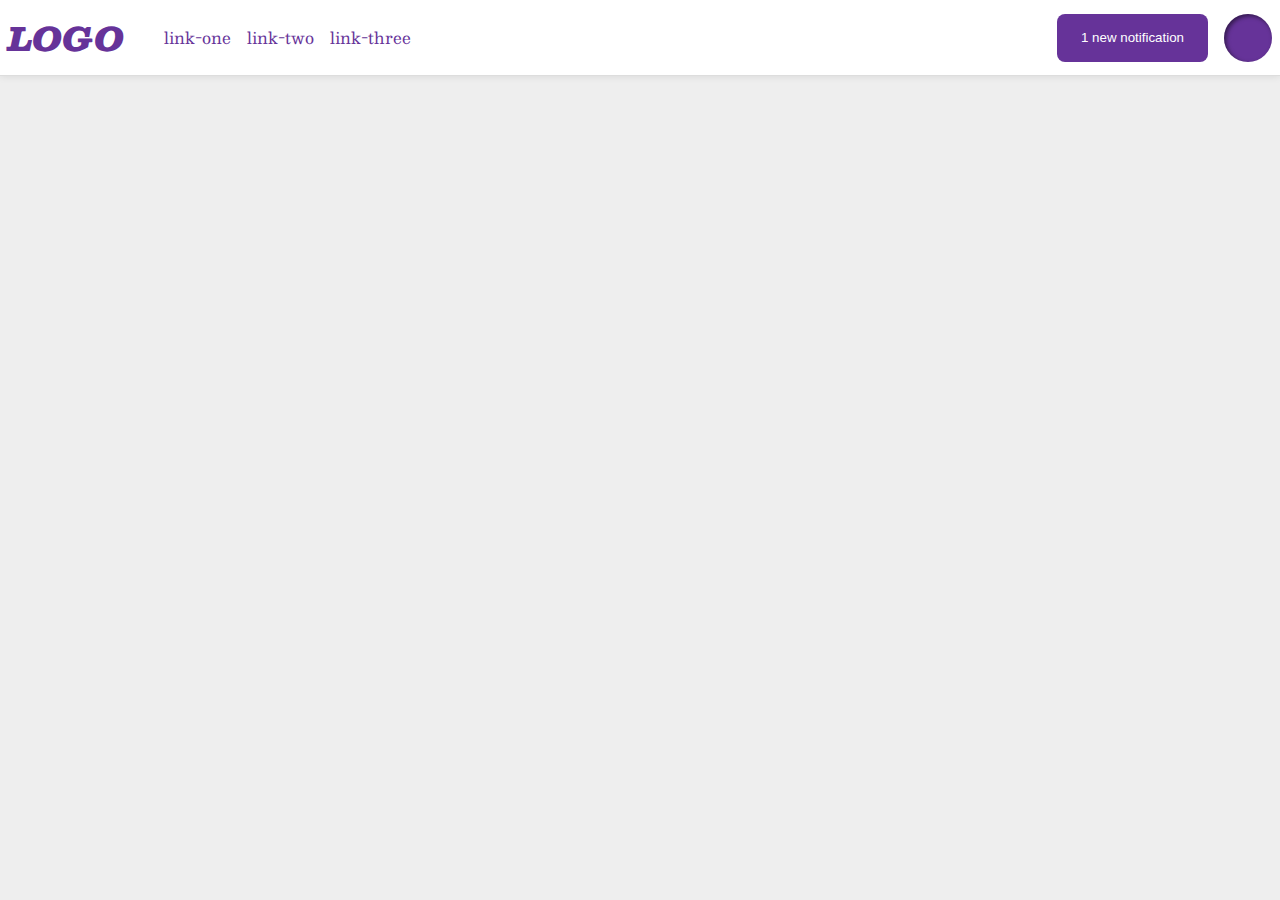
<file: flex/03-flex-header-2/index.html>
<!DOCTYPE html>
<html lang="en">
  <head>
    <meta charset="UTF-8" />
    <meta http-equiv="X-UA-Compatible" content="IE=edge" />
    <meta name="viewport" content="width=device-width, initial-scale=1.0" />
    <title>Flex Header 2</title>
    <link rel="stylesheet" href="style.css" />
  </head>
  <body>
    <div class="header">
      <div class="logo">LOGO</div>
      <ul class="links--left">
        <li><a href="google.com">link-one</a></li>
        <li><a href="google.com">link-two</a></li>
        <li><a href="google.com">link-three</a></li>
      </ul>
      <div class="links--right">
        <button class="notifications">1 new notification</button>
        <div class="profile-image"></div>
      </div>
    </div>
  </body>
</html>
</file>
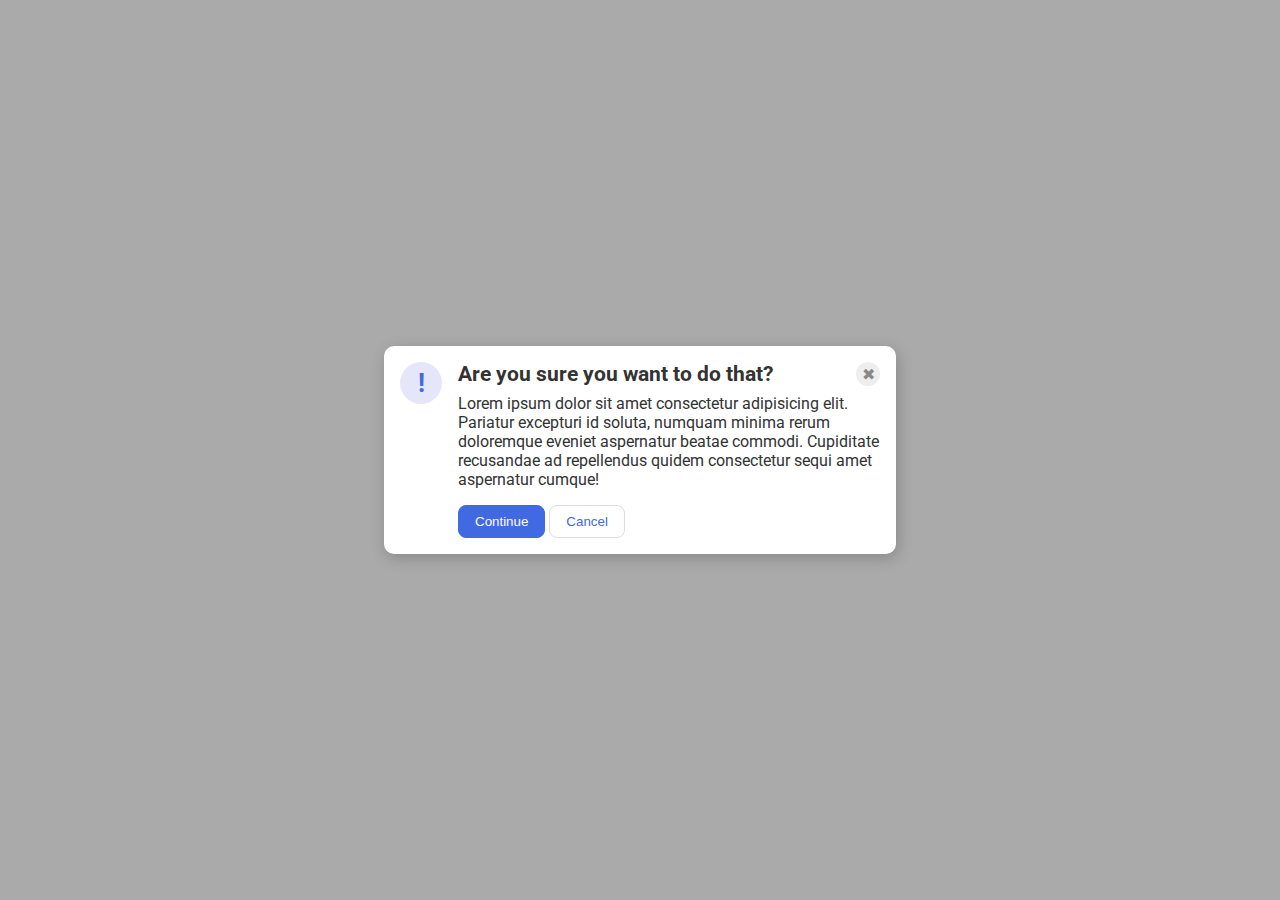
<file: flex/05-flex-modal/index.html>
<!DOCTYPE html>
<html lang="en">
  <head>
    <meta charset="UTF-8" />
    <meta http-equiv="X-UA-Compatible" content="IE=edge" />
    <meta name="viewport" content="width=device-width, initial-scale=1.0" />
    <link rel="stylesheet" href="style.css" />
    <title>Modal</title>
  </head>
  <body>
    <div class="modal">
      <div class="icon">!</div>
      <div class="modal__content">
        <div class="modal__header">
          <div class="header">Are you sure you want to do that?</div>
          <div class="close-button">✖</div>
        </div>
        <div class="modal__body">
          <div class="text">
            Lorem ipsum dolor sit amet consectetur adipisicing elit. Pariatur
            excepturi id soluta, numquam minima rerum doloremque eveniet
            aspernatur beatae commodi. Cupiditate recusandae ad repellendus
            quidem consectetur sequi amet aspernatur cumque!
          </div>
          <button class="continue">Continue</button>
          <button class="cancel">Cancel</button>
        </div>
      </div>
    </div>
  </body>
</html>
</file>
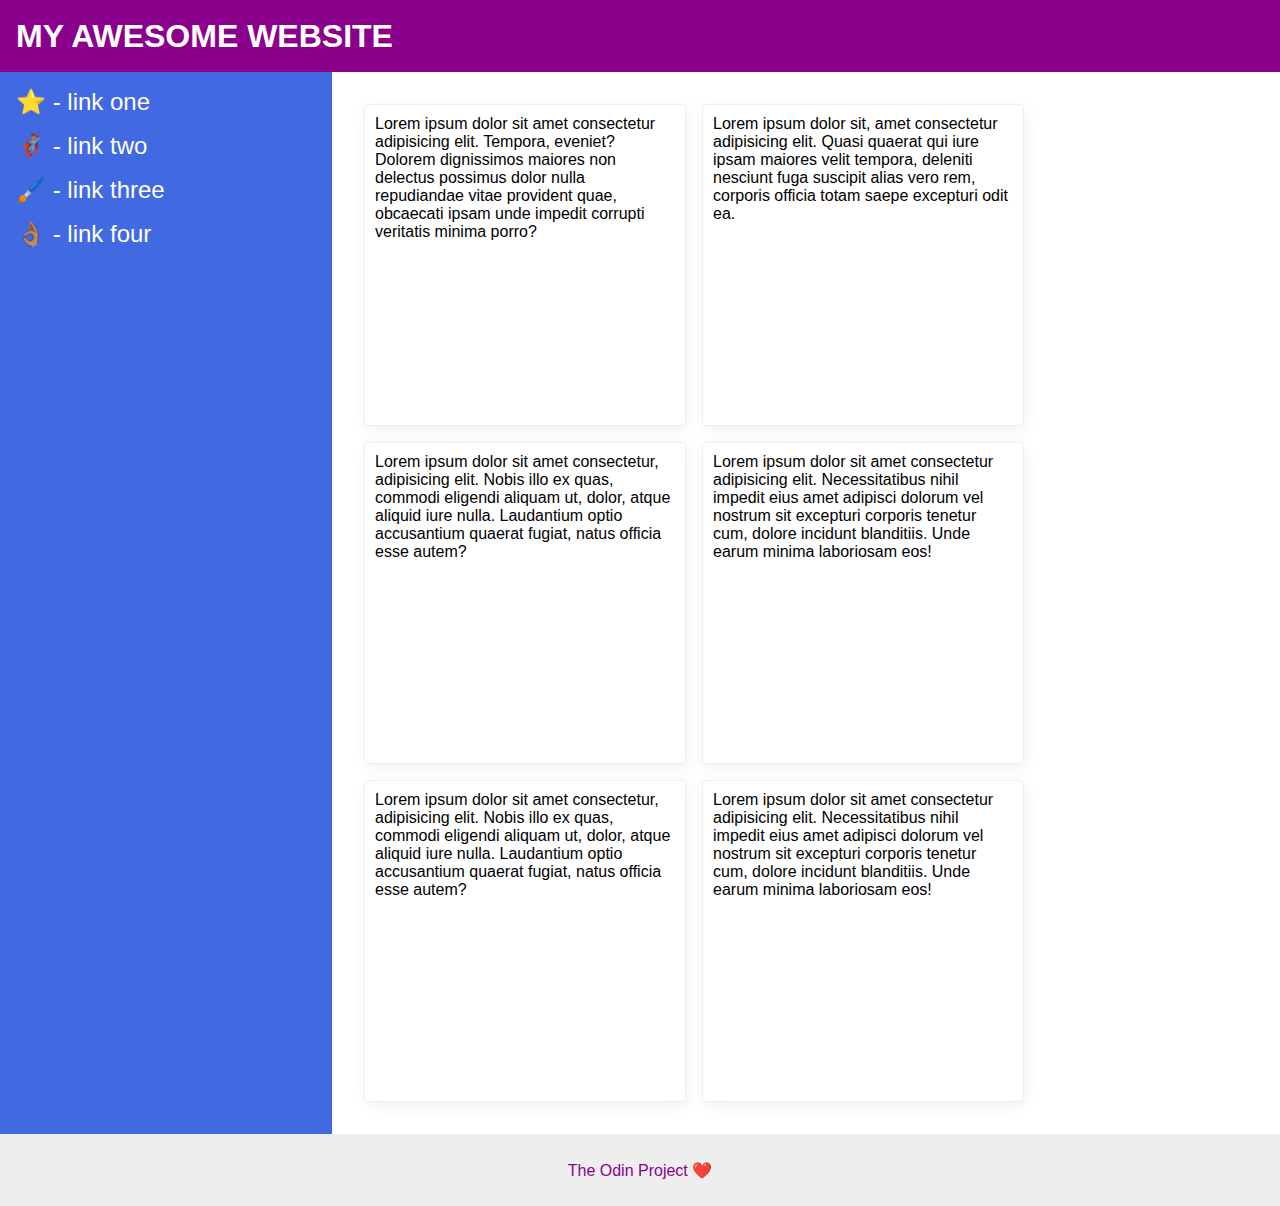
<file: flex/07-flex-layout-2/index.html>
<!DOCTYPE html>
<html lang="en">
  <head>
    <meta charset="UTF-8" />
    <meta http-equiv="X-UA-Compatible" content="IE=edge" />
    <meta name="viewport" content="width=device-width, initial-scale=1.0" />
    <title>The Holy Grail</title>
    <link rel="stylesheet" href="style.css" />
  </head>
  <body>
    <div class="header">MY AWESOME WEBSITE</div>
    <div class="container">
      <div class="sidebar">
        <ul>
          <li><a href="#">⭐ - link one</a></li>
          <li><a href="#">🦸🏽‍♂️ - link two</a></li>
          <li><a href="#">🖌️ - link three</a></li>
          <li><a href="#">👌🏽 - link four</a></li>
        </ul>
      </div>

      <div class="cards-container">
        <div class="card">
          Lorem ipsum dolor sit amet consectetur adipisicing elit. Tempora,
          eveniet? Dolorem dignissimos maiores non delectus possimus dolor nulla
          repudiandae vitae provident quae, obcaecati ipsam unde impedit
          corrupti veritatis minima porro?
        </div>
        <div class="card">
          Lorem ipsum dolor sit, amet consectetur adipisicing elit. Quasi
          quaerat qui iure ipsam maiores velit tempora, deleniti nesciunt fuga
          suscipit alias vero rem, corporis officia totam saepe excepturi odit
          ea.
        </div>
        <div class="card">
          Lorem ipsum dolor sit amet consectetur, adipisicing elit. Nobis illo
          ex quas, commodi eligendi aliquam ut, dolor, atque aliquid iure nulla.
          Laudantium optio accusantium quaerat fugiat, natus officia esse autem?
        </div>
        <div class="card">
          Lorem ipsum dolor sit amet consectetur adipisicing elit.
          Necessitatibus nihil impedit eius amet adipisci dolorum vel nostrum
          sit excepturi corporis tenetur cum, dolore incidunt blanditiis. Unde
          earum minima laboriosam eos!
        </div>
        <div class="card">
          Lorem ipsum dolor sit amet consectetur, adipisicing elit. Nobis illo
          ex quas, commodi eligendi aliquam ut, dolor, atque aliquid iure nulla.
          Laudantium optio accusantium quaerat fugiat, natus officia esse autem?
        </div>
        <div class="card">
          Lorem ipsum dolor sit amet consectetur adipisicing elit.
          Necessitatibus nihil impedit eius amet adipisci dolorum vel nostrum
          sit excepturi corporis tenetur cum, dolore incidunt blanditiis. Unde
          earum minima laboriosam eos!
        </div>
      </div>
    </div>

    <div class="footer">The Odin Project ❤️</div>
  </body>
</html>
</file>
<file: flex/03-flex-header-2/style.css>
/* this is some magical font-importing.  
you'll learn about it later. */
@import url("https://fonts.googleapis.com/css2?family=Besley:ital,wght@0,400;1,900&display=swap");

body {
  margin: 0;
  background: #eee;
  font-family: Besley, serif;
}

.header {
  background: white;
  border-bottom: 1px solid #ddd;
  box-shadow: 0 0 8px rgba(0, 0, 0, 0.1);
  display: flex;
  align-items: center;
  padding: 8px;
}

.profile-image {
  background: rebeccapurple;
  box-shadow: inset 2px 2px 4px rgba(0, 0, 0, 0.5);
  border-radius: 50%;
  width: 48px;
  height: 48px;
}

.logo {
  color: rebeccapurple;
  font-size: 32px;
  font-weight: 900;
  font-style: italic;
}

button {
  border: none;
  border-radius: 8px;
  background: rebeccapurple;
  color: white;
  padding: 8px 24px;
}

a {
  /* this removes the line under our links */
  text-decoration: none;
  color: rebeccapurple;
}

ul {
  list-style-type: none;
  gap: 16px;
}

.links--left {
  display: flex;
  /* width: 100%; */
}

.links--right {
  display: flex;
  margin-left: auto;
  gap: 16px;
}
</file>
<file: flex/05-flex-modal/style.css>
@import url("https://fonts.googleapis.com/css2?family=Roboto:wght@400;700&display=swap");

html,
body {
  height: 100%;
}

body {
  font-family: Roboto, sans-serif;
  margin: 0;
  background: #aaa;
  color: #333;
  /* I'll give you this one for free lol */
  display: flex;
  align-items: center;
  justify-content: center;
}

.modal {
  background: white;
  width: 480px;
  border-radius: 10px;
  box-shadow: 2px 4px 16px rgba(0, 0, 0, 0.2);
  padding: 1rem;
  display: flex;
  gap: 1rem;
}

.modal__content {
  display: flex;
  flex-direction: column;
}

.modal__header {
  display: flex;
  align-items: center;
  margin-bottom: 0.5rem;
}

.header {
  font-weight: bold;
  font-size: 1.3rem;
}

.icon {
  color: royalblue;
  font-size: 26px;
  font-weight: 700;
  background: lavender;
  width: 42px;
  height: 42px;
  border-radius: 50%;
  display: flex;
  align-items: center;
  justify-content: center;
  flex-shrink: 0;
}

.text {
  margin-bottom: 1rem;
}

.close-button {
  background: #eee;
  border-radius: 50%;
  color: #888;
  font-weight: 400;
  font-size: 16px;
  height: 24px;
  width: 24px;
  display: flex;
  align-items: center;
  justify-content: center;
  margin-left: auto;
}

button {
  padding: 8px 16px;
  border-radius: 8px;
}

button.continue {
  background: royalblue;
  border: 1px solid royalblue;
  color: white;
}

button.cancel {
  background: white;
  border: 1px solid #ddd;
  color: royalblue;
}
</file>
<file: flex/07-flex-layout-2/style.css>
body {
  font-family: -apple-system, BlinkMacSystemFont, "Segoe UI", Roboto, Oxygen,
    Ubuntu, Cantarell, "Open Sans", "Helvetica Neue", sans-serif;
  margin: 0;
  min-height: 100vh;
  display: flex;
  flex-direction: column;
  justify-content: space-between;
}

.header {
  height: 72px;
  background: darkmagenta;
  color: white;
  display: flex;
  align-items: center;
  font-size: 32px;
  font-weight: 900;
  padding-left: 16px;
}

.container {
  display: flex;
  flex: 1;
}

.footer {
  height: 72px;
  background: #eee;
  color: darkmagenta;
  display: flex;
  justify-content: center;
  align-items: center;
}

.sidebar {
  width: 300px;
  background: royalblue;
  flex: 0 0 auto;
  padding: 16px;
}

.sidebar ul {
  list-style: none;
  margin: 0;
  padding: 0;
}

.sidebar li {
  margin-bottom: 1rem;
}

.sidebar a {
  font-size: 24px;
  color: white;
  text-decoration: none;
}

.cards-container {
  display: flex;
  flex-wrap: wrap;
  padding: 32px;
  gap: 1rem;
}

.card {
  border: 1px solid #eee;
  box-shadow: 2px 4px 16px rgba(0, 0, 0, 0.06);
  border-radius: 4px;
  width: 300px;
  height: 300px;
  padding: 10px;
}
</file>
